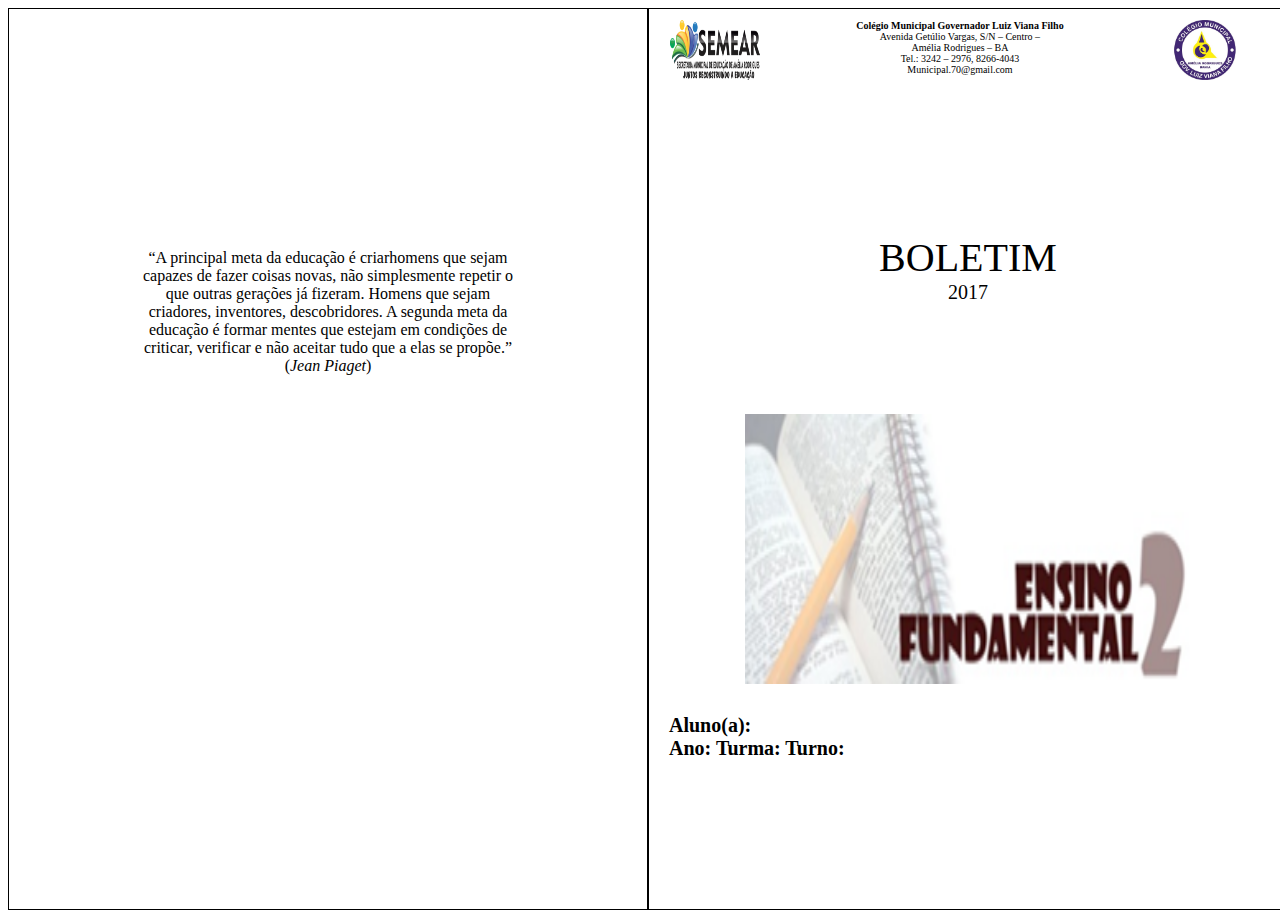
<file: _Boletim Templete/index.html>
﻿<!DOCTYPE html>
<html>
<head>
<meta charset='ISO-8859-1'>
    <title></title>
    <script src='../jquery.js'></script>
</head>
<style>
body, html{
	width:100%;
	height:100%;
}

.page{
	width:100%;
	height:100%;
}

.sheet{
	width: calc(50% - 2px);
	height:100%;
	float:left;
	border: 1px solid #000;
}

#box_menssage{
    width: 60%;
	margin-left: 20%;
	height: 200px;
	text-align: center;
	position: relative;
	top: 240px;
}

.img-head-cover{
   width: 90px;
   height: 60px;
   float:left;
} 

#head_cover{
	height: 25%;
}
.text-head-cover{
  width: 400px;
  text-align: center;
  float:left;
  font-size: 10px;
}

.img-modalidade{
	margin-left: 15%;
}	
</style>
<body>
<div id='page_01' class='page'>
   <div id='sheet_01' class='sheet'>
		<div id='box_menssage'>
			 “A principal meta da educação é criarhomens que sejam capazes de fazer 
			 coisas novas, não simplesmente repetir o que outras gerações já fizeram. 
			 Homens que sejam criadores, inventores, descobridores. A segunda meta da 
			 educação é formar mentes que estejam em condições de criticar, verificar 
			 e não aceitar tudo que a elas se propõe.” <br> (<i>Jean Piaget</i>)
		</div>
   
   </div>
   <div id='sheet_02' class='sheet'>
		<div id='head_cover'>
			<img class='img-head-cover' style='position: absolute; left: calc(50% + 30px); top: 20px' src='logo_semear.png'>
			<div class='text-head-cover' style='position: absolute; left: calc(75% - 200px); top: 20px'>
				<b>Colégio Municipal Governador Luiz Viana Filho</b> <br>
				Avenida Getúlio Vargas, S/N – Centro – <br>
				Amélia Rodrigues – BA <br>
				Tel.: 3242 – 2976, 8266-4043 <br>
				Municipal.70@gmail.com 
			</div>
			<img class='img-head-cover' style='position: absolute; right: calc(30px); top: 20px'  src='logo_escola.jpeg'>
		</div>
	    <div style='height: 20%; text-align:center; font-family: Arial Black'>
			<span style='font-size: 40px'>BOLETIM</span>  <br>
			<span style='font-size: 20px'>2017
		</div>
		<div style='height: 30%;'>
			<img class='img-modalidade' style='width:70%; height: 100%'  src='fundamental2.png'>
		</div>
		
		<div style='margin-left: 20px; margin-top: 30px; font-size: 20px;'>
			<span>
				<b> Aluno(a): </b>
			</span> <br>
			<span>
			<b> Ano: </b>   
			<b> Turma: </b> 
			<b> Turno: </b> 
			</span> 
		</div>
   </div>
</div>
<!--
<div id='page_02' class='page'>
	<div id='sheet_03' class='sheet'></div>
    <div id='sheet_04' class='sheet'></div>
</div>
-->

</body>
</html>
</file>
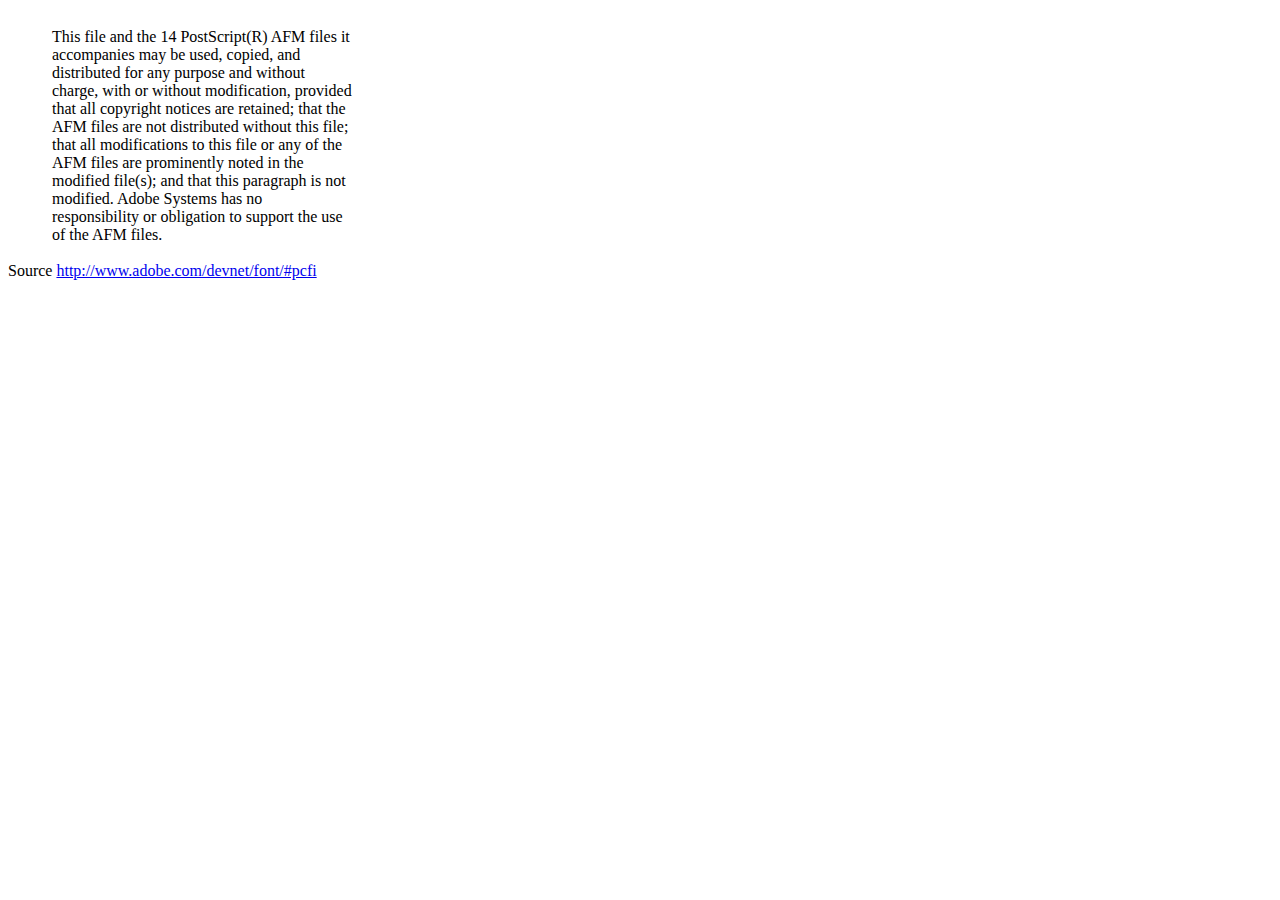
<file: dompdf/dompdf/lib/fonts/mustRead.html>
<html>
	<head>
		<meta http-equiv="content-type" content="text/html;charset=iso-8859-1">
		<meta name="generator" content="Adobe GoLive 4">
		<title>Core 14 AFM Files - ReadMe</title>
	</head>
	<body bgcolor="white">
		<font color="white">or</font>
		<table border="0" cellpadding="0" cellspacing="2">
			<tr>
				<td width="40"></td>
				<td width="300">This file and the 14 PostScript(R) AFM files it accompanies may be used, copied, and distributed for any purpose and without charge, with or without modification, provided that all copyright notices are retained; that the AFM files are not distributed without this file; that all modifications to this file or any of the AFM files are prominently noted in the modified file(s); and that this paragraph is not modified. Adobe Systems has no responsibility or obligation to support the use of the AFM files. <font color="white">Col</font></td>
			</tr>
		</table>
		<p>Source <a href="http://www.adobe.com/devnet/font/#pcfi">http://www.adobe.com/devnet/font/#pcfi</a></p>
</body>
</html>
</file>
